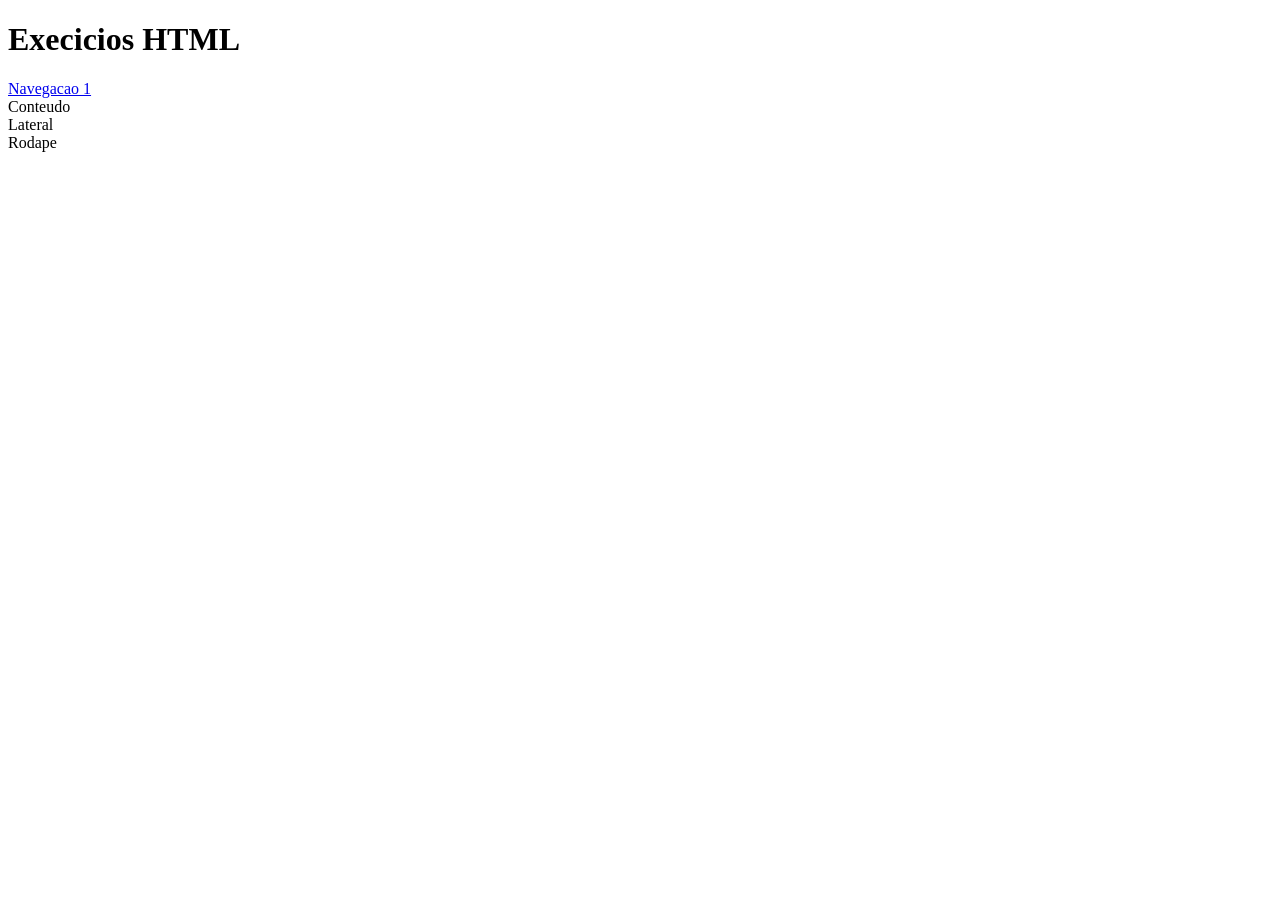
<file: html/anatomiaHtml.html>
<!DOCTYPE html>
<html>
    <head>
        <meta charset="utf-8">
        <title>Anatomia HTML</title>
        
    </head>
    <body>
        <header>
            <h1>Execicios HTML</h1>
        </header>
        <nav>
            <a href="/">Navegacao 1</a>
        </nav>
        <section id="conteudo">
            Conteudo
        </section>
        <aside>
            Lateral
        </aside>
        <footer>
            Rodape
        </footer>
    </body>
</html>
</file>
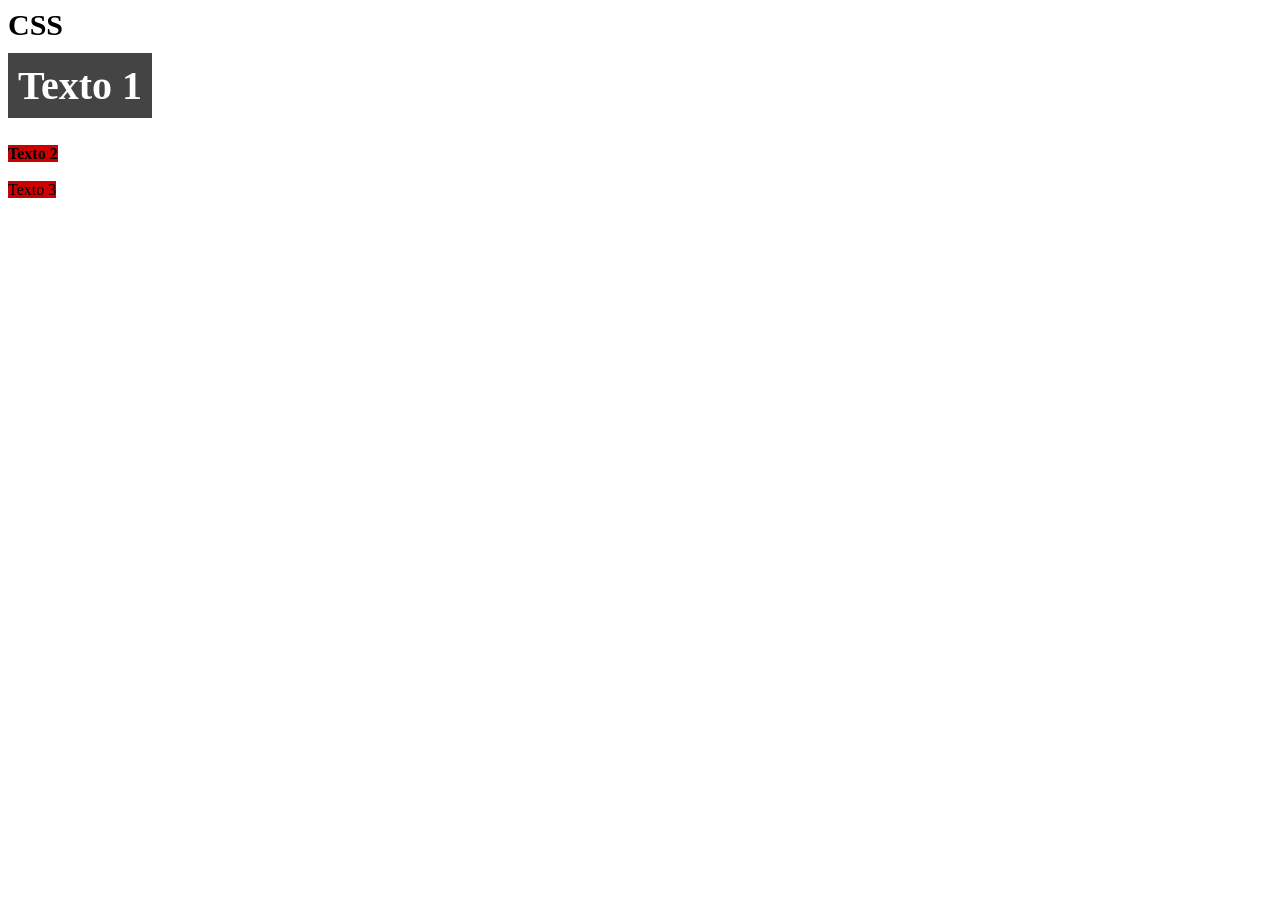
<file: html/poucoDeCSS.html>
<html>
    <head>
        <title>Um pouco de CSS</title>
        <!-- Referenciando outro arquivo CSS diretamente do HTML -->
        <link rel="stylesheet" href="poucoDeCSS.css">
        <style>
            h1 {
                font-size: 30px;
            }
            
            .fundoVermelho {
                background-color: #C00;
            }

            .negrito {
                font-weight: bold;
            }

        </style>
    </head>
    <body>
        <h1>CSS</h1>
        <span id="TextoPrincipal">Texto 1</span><br><br><br>
        <span class="fundoVermelho negrito">Texto 2</span><br><br>
        <span class="fundoVermelho" wb-atrib>Texto 3</span>
    </body>
</html>
</file>
<file: html/poucoDeCSS.css>
#TextoPrincipal {
    font-size: 40px;
    font-weight: bold;
    color: #fff;
    padding: 10px;
    background-color: #444;
}
</file>
